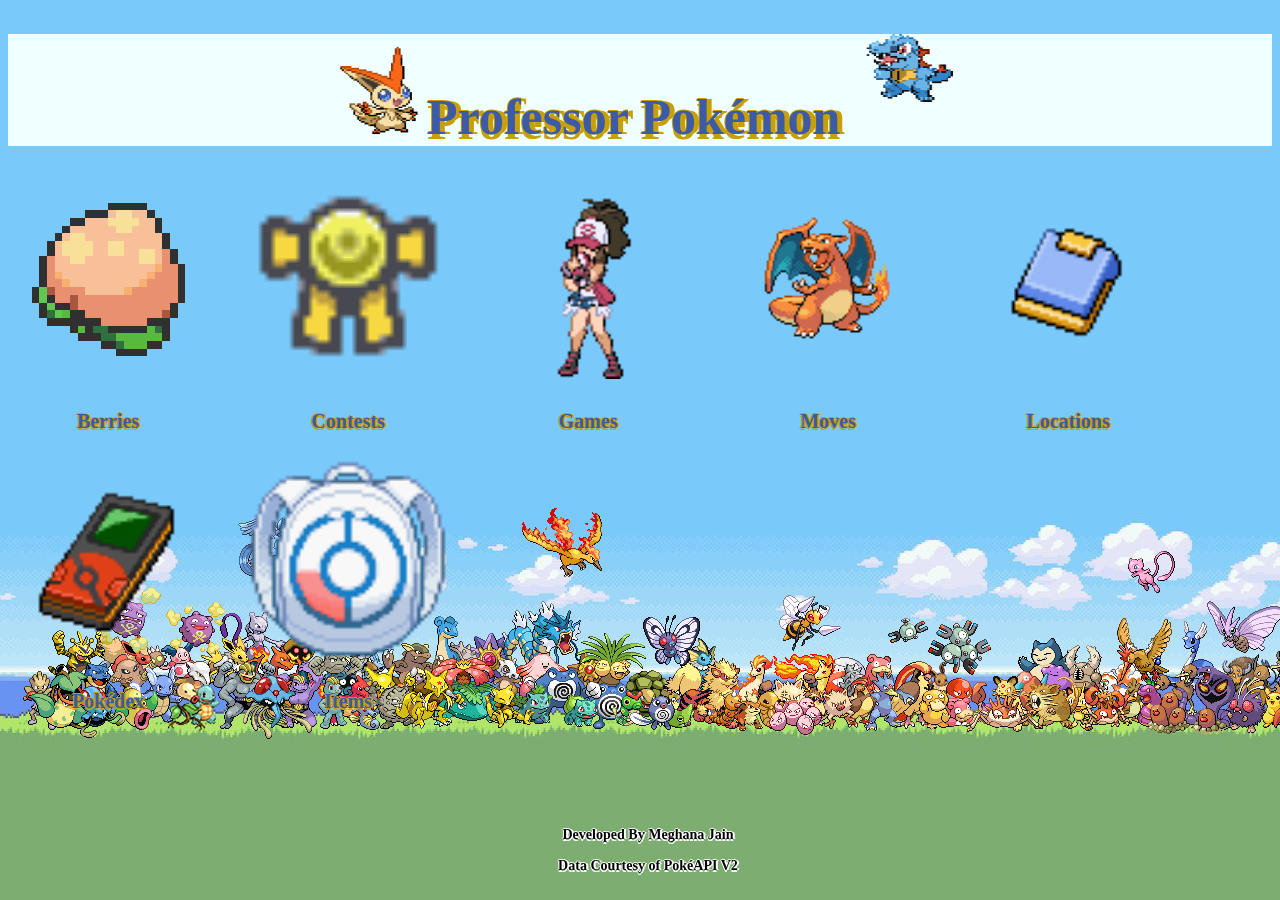
<file: PokeWeb/home.html>
<!DOCTYPE html>

<html>
    <head>
        <title>Professor Pokémon - Find All Things Pokémon!</title>
        <link rel="stylesheet" href="css/homestyle.css">
    </head>

    <header class = 'main_header'>
        <h1 class = 'banner'>
            <img src = 'images/victini.gif' alt = 'Victini' height = 100px width = 100px />Professor Pokémon
            <img src = 'images/totodile.gif' alt = 'Totodile' height = 100px width = 100px />
        </h1>
    </header>
    


    <body id = 'bg'>
        <div class = 'container'>
            <a href = 'berries.html'>
                <img src = "images/berries.png" alt = 'Berries' height = 200px width = 200px />
            </a>
            <h4>Berries</h4>
        </div>
        
        <div class = 'container'>
            <a href = 'contests.html'>
                <img src = "images/ribbon.png" alt = 'Contest Ribbon' height = 200px width = 200px />
            </a>
            <h4>Contests</h4>
        </div>
        
        <div class = 'container'>
            <a href = 'games.html'>
                <img src = "images/games.png" alt = 'Games' height = 200px width = 200px />
            </a>
            <h4>Games</h4>
        </div>
        
        <div class = 'container'>
            <a href = 'moves.html'>
                <img src = "images/moves.png" alt = 'Moves' height = 200px width = 200px />
            </a>
            <h4>Moves</h4>
        </div>
        
        <div class = 'container'>
            <a href = 'locations.html'>
                <img src = "images/region.png" alt = 'Regions' height = 200px width = 200px />
            </a>
            <h4>Locations</h4>
        </div>
        
        <div class = 'container'>
            <a href = 'pokedex.html'>
                <img src = "images/pokedex.png" alt = 'Pokedex' height = 200px width = 200px />
            </a>
            <h4>Pokédex</h4>
        </div>
        
        <div class = 'container'>
            <a href = 'items.html'>
                <img src = "images/items.png" alt = 'Items' height = 200px width = 200px />
            </a>
            <h4>Items</h4>
        </div>
        
    </body>
    
    
    <footer class = 'main_footer'>
        <h3>Developed By Meghana Jain</h3>
        <h3>Data Courtesy of PokéAPI V2</h3>
    </footer>


</html>
</file>
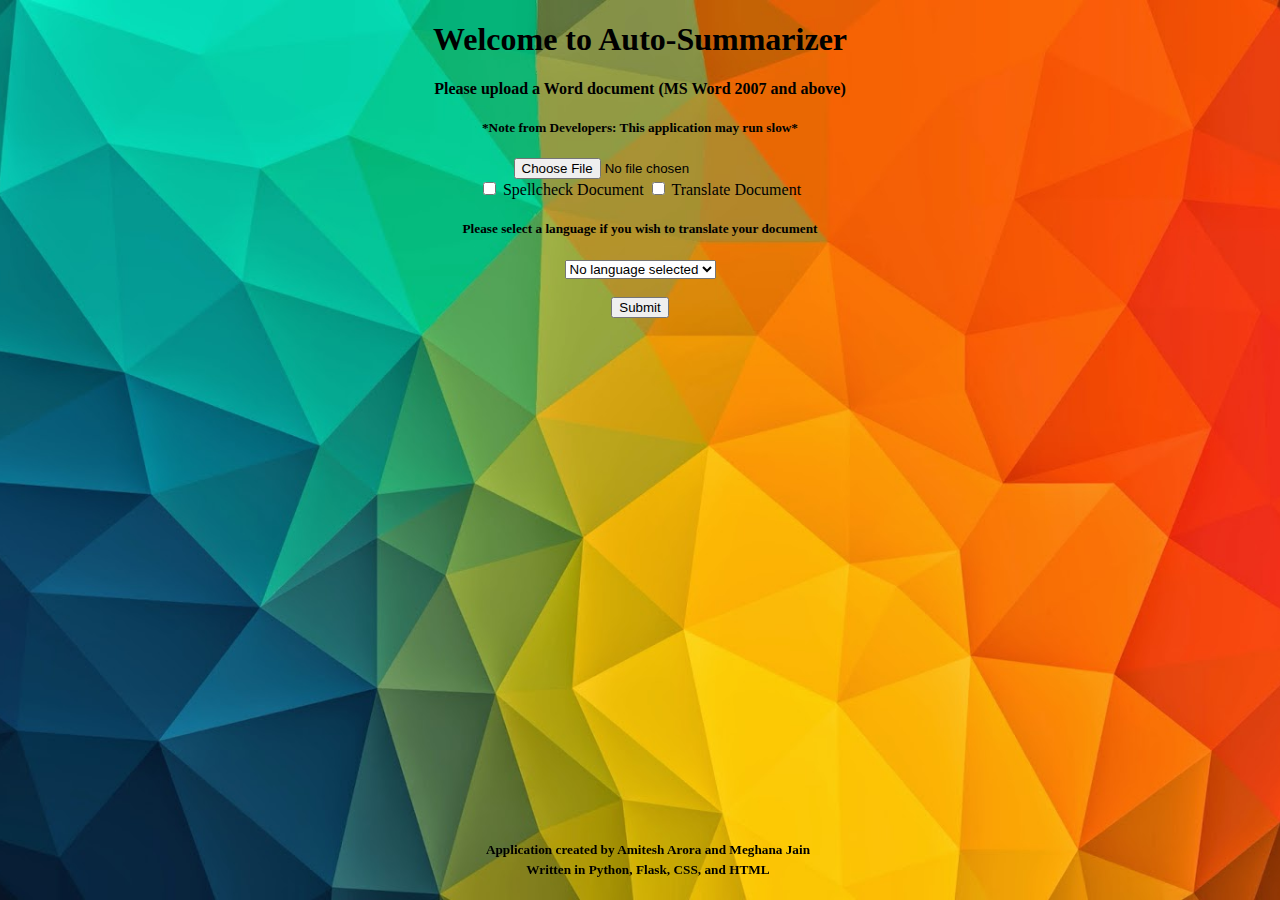
<file: summarize/templates/upload.html>
<!DOCTYPE html>

<html>
  <div style="text-align:center">
    <h1> <b> <font face = "Comic sans MS"> Welcome to Auto-Summarizer </font> </b> </h1>
  </div>

    <style type = 'text/css'>

      form {text-align: center;}
      {margin: 0; padding: 0;}

      #bg {background-image: url('triangles.jpg');
      background-repeat: no-repeat;
      background-position: center;
      background-size: cover;
      background-attachment: fixed;
      image-rendering: auto;
      text-align: center;}

    </style>

    <h4> <font face = "Comic sans MS"> Please upload a Word document (MS Word 2007 and above) </font> </h4>
    <h5> <font face = "Comic sans MS"> *Note from Developers: This application may run slow* </font></h5>

    <body id="bg">


      <form action = "http://localhost:5000/upload" method = 'POST' enctype = 'multipart/form-data'>
        <input type = "file" name = "file" />
        <br>
        <input type = 'checkbox' name = 'edit' value = 'spellcheck' /> Spellcheck Document
        <input type = 'checkbox' name = 'edit' value = 'translate' /> Translate Document
        <br>

        <h5> <font face = "Comic sans MS"> Please select a language if you wish to translate your document </font> </h5>

        <select name="language">
          <option value= 'None'>No language selected</option>
          <option value="Afrikaans">Afrikaans</option>
          <option value="Albanian">Albanian</option>
          <option value="Amharic">Amharic</option>
          <option value="Arabic">Arabic</option>
          <option value="Armenian">Armenian</option>
          <option value="Azeerbaijani">Azeerbaijani</option>
          <option value="Basque">Basque</option>
          <option value="Belarusian">Belarusian</option>
          <option value="Bengali">Bengali</option>
          <option value="Bosnian">Bosnian</option>
          <option value="Bulgarian">Bulgarian</option>
          <option value="Catalan">Catalan</option>
          <option value="Cebuano">Cebuano</option>
          <option value="Chichewa">Chichewa</option>
          <option value="Chinese (Simplified)">Chinese (Simplified)</option>
          <option value="Chinese (Traditional)">Chinese (Traditional)</option>
          <option value="Corsican">Corsican</option>
          <option value="Croatian">Croatian</option>
          <option value="Czech">Czech</option>
          <option value="Danish">Danish</option>
          <option value="Dutch">Dutch</option>
          <option value="English">English</option>
          <option value="Esperanto">Esperanto</option>
          <option value="Estonian">Estonian</option>
          <option value="Filipino">Filipino</option>
          <option value="Finnish">Finnish</option>
          <option value="French">French</option>
          <option value="Frisian">Frisian</option>
          <option value="Galician">Galician</option>
          <option value="Georgian">Georgian</option>
          <option value="German">German</option>
          <option value="Greek">Greek</option>
          <option value="Gujarati">Gujarati</option>
          <option value="Haitian Creole">Haitian Creole</option>
          <option value="Hausa">Hausa</option>
          <option value="Hawaiian">Hawaiian</option>
          <option value="Hebrew">Hebrew</option>
          <option value="Hindi">Hindi</option>
          <option value="Hmong">Hmong</option>
          <option value="Hungarian">Hungarian</option>
          <option value="Icelandic">Icelandic</option>
          <option value="Igbo">Igbo</option>
          <option value="Indonesian">Indonesian</option>
          <option value="Irish">Irish</option>
          <option value="Italian">Italian</option>
          <option value="Japanese">Japanese</option>
          <option value="Javanese">Javanese</option>
          <option value="Kannada">Kannada</option>
          <option value="Kazakh">Kazakh</option>
          <option value="Khmer">Khmer</option>
          <option value="Korean">Korean</option>
          <option value="Kurdish">Kurdish</option>
          <option value="Kyrgyz">Kyrgyz</option>
          <option value="Lao">Lao</option>
          <option value="Latin">Latin</option>
          <option value="Latvian">Latvian</option>
          <option value="Lithuanian">Lithuanian</option>
          <option value="Luxembourgish">Luxembourgish</option>
          <option value="Macedonian">Macedonian</option>
          <option value="Malagasy">Malagasy</option>
          <option value="Malay">Malay</option>
          <option value="Malayalam">Malayalam</option>
          <option value="Maltese">Maltese</option>
          <option value="Maori">Maori</option>
          <option value="Marathi">Marathi</option>
          <option value="Mongolian">Mongolian</option>
          <option value="Burmese">Burmese</option>
          <option value="Nepali">Nepali</option>
          <option value="Norwegian">Norwegian</option>
          <option value="Pashto">Pashto</option>
          <option value="Persian">Persian</option>
          <option value="Polish">Polish</option>
          <option value="Portuguese">Portuguese</option>
          <option value="Punjabi">Punjabi</option>
          <option value="Romanian">Romanian</option>
          <option value="Russian">Russian</option>
          <option value="Samoan">Samoan</option>
          <option value="Scots Gaelic">Scots Gaelic</option>
          <option value="Serbian">Serbian</option>
          <option value="Sesotho">Sesotho</option>
          <option value="Shona">Shona</option>
          <option value="Sindhi">Sindhi</option>
          <option value="Sinhala">Sinhala</option>
          <option value="Slovak">Slovak</option>
          <option value="Slovenian">Slovenian</option>
          <option value="Somali">Somali</option>
          <option value="Spanish">Spanish</option>
          <option value="Sundanese">Sundanese</option>
          <option value="Swahili">Swahili</option>
          <option value="Swedish">Swedish</option>
          <option value="Tajik">Tajik</option>
          <option value="Tamil">Tamil</option>
          <option value="Telugu">Telugu</option>
          <option value="Thai">Thai</option>
          <option value="Turkish">Turkish</option>
          <option value="Ukrainian">Ukrainian</option>
          <option value="Urdu">Urdu</option>
          <option value="Uzbek">Uzbek</option>
          <option value="Vietnamese">Vietnamese</option>
          <option value="Welsh">Welsh</option>
          <option value="Xhosa">Xhosa</option>
          <option value="Yiddish">Yiddish</option>
          <option value="Yoruba">Yoruba</option>
          <option value="Zulu">Zulu</option>

        </select>
        <br>
        <br>
        <input type = "submit"/>
      </form><br>


      <div style="position: relative; text-align: center">
        <h5 style="position: fixed; bottom: 20px; width:100%;"><font face = "Comic sans MS"> Application created by Amitesh Arora and Meghana Jain </font></h5>
        <h5 style="position: fixed; bottom: 0; width:100%;"><font face = "Comic sans MS"> Written in Python, Flask, CSS, and HTML </font></h5>
      </div>

    </body>
</html>
</file>
<file: PokeWeb/css/homestyle.css>
.main_header {
    text-align: center;
    font-family: 'Pokemon Solid';
    font-size: 25px;
}


.main_footer {
    text-align: center;
    font-family: 'Pokemon Solid';
    position: fixed;
    width: 100%;
    font-size: 12px;
    bottom: 12px;
    text-shadow: -1px 0 white,0 2px white, 2px 0 white,0 -1px white;
}


.container {
    display: inline-block;
    float:left;
    margin-right: 40px;
}


.banner {
    background-color: azure;
    background-repeat: no-repeat;
    background-position: center;
}


#bg {
    background-image: url(../images/pokemon_home_background.png);
    background-repeat: no-repeat;
}



p {
    text-align: center;
    position: relative;
    font-family: 'Pokemon Solid';
    font-size: 20px;
}

h1 {
    color: #3c5aa6;
    text-shadow: -1px 0 #c7a008,0 5px #c7a008, 5px 0 #c7a008,0 -1px #c7a008;
}

h4 {
    text-align: center;
    font-family: 'Pokemon Solid';
    font-size: 20px;
    color: #3c5aa6;
    text-shadow: -1px 0 #c7a008,0 2px #c7a008, 2px 0 #c7a008,0 -1px #c7a008;
}
</file>
